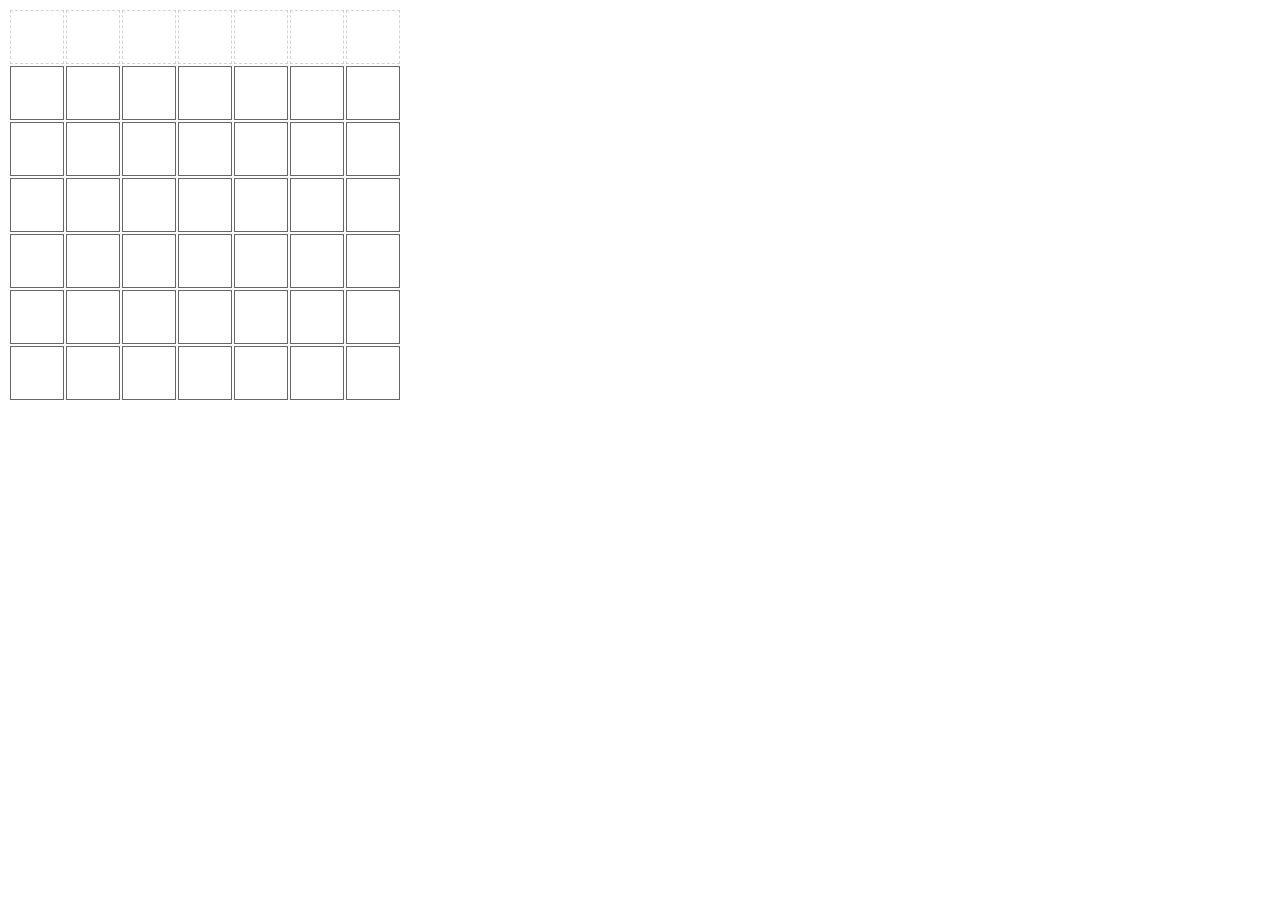
<file: index.html>
<!doctype html>
<head>
  <title>Connect 4</title>
  <link href="connect4.css" rel="stylesheet">
</head>
<body>

  <div id="game">
    <table id="board"></table>
  </div>

  <script src="connect4.js"></script>

</body>
</html>
</file>
<file: connect4.css>
/* game board table */

#board td {
  width: 50px;
  height: 50px;
  border: solid 1px #666;
}

/* pieces are div within game table cells: draw as colored circles */

.piece {
  border-radius: 50%;
  margin: 5px;
  width: 80%;
  height: 80%;
}

/* make pieces red/blue,  depending on player 1/2 piece */
.piece.p1 {
  background-color: red;
}

.piece.p2 {
  background-color: blue;
}

/* column-top is table row of clickable areas for each column */

#column-top td {
  border: dashed 1px lightgray;
}

#column-top td:hover {
  background-color: gold;
}
</file>
